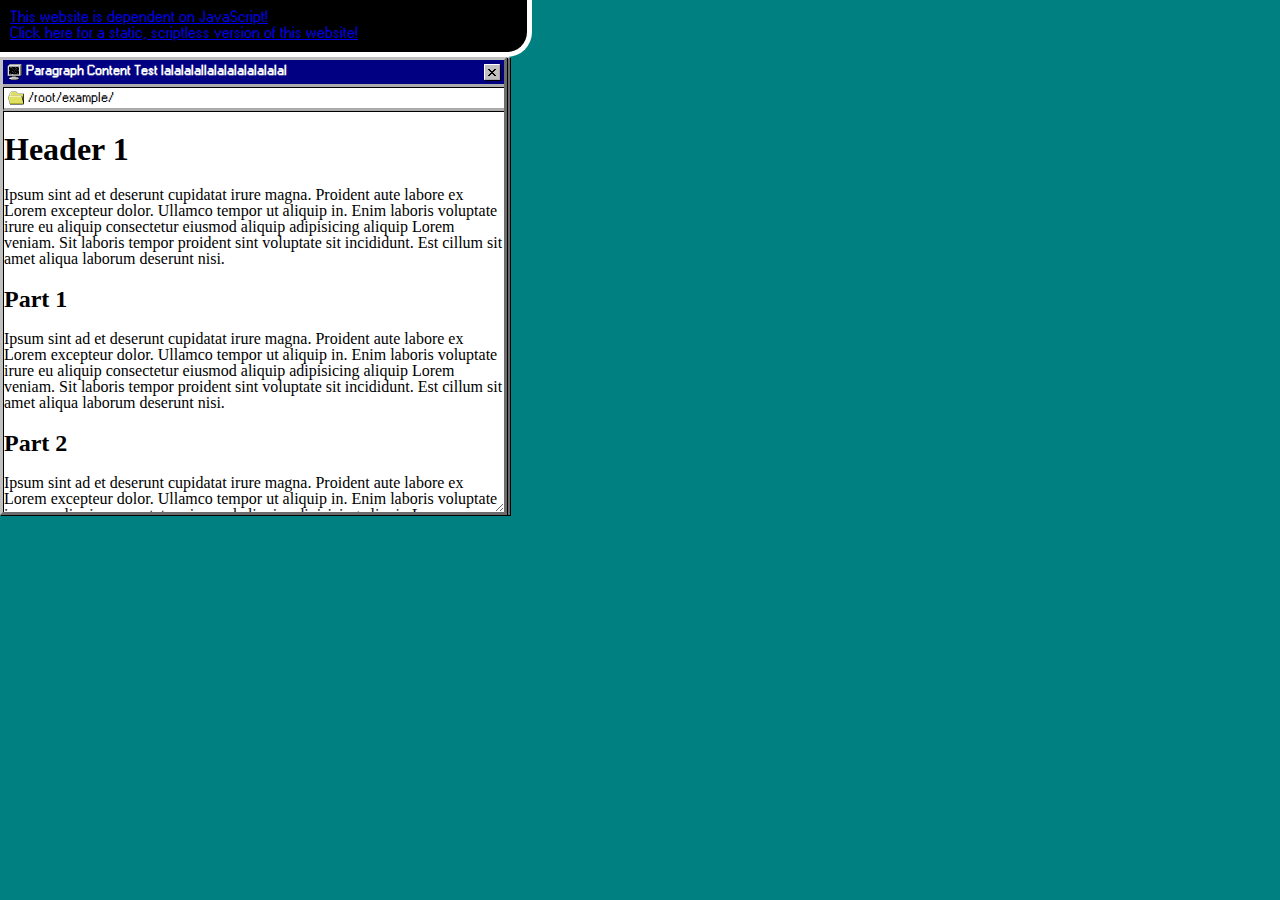
<file: index.html>
<!DOCTYPE html>
<html lang="en">
    <head>
        <meta charset="UTF-8">
        <link rel="stylesheet" href="reset.css">
        <link rel="stylesheet" href="stylesheet.css">
        <script src="window-functionality.js" defer></script>
        <title>Personal - Homepage</title>
    </head>
    <body>
        <div class="js-disclaimer">
            <a href="under-construction.html" alt="Link to Scriptless Version" title="Click here to go the scriptless version of this website!">
                This website is dependent on JavaScript!
                <br>
                Click here for a static, scriptless version of this website!
            </a>
        </div>

        <div class="moving-window">
            <div class="moving-window-header">
                <div class="moving-window-header-title"><img src="media/win95-icons/Screensavers/Starfield.ico">Dee Dee</div>
                <div class="moving-window-header-buttons">
                    <button class="close-button-disabled">
                        <img src="media/ui/close-grey.svg">
                    </button>
                </div>
            </div>
            <div class="moving-window-address">
                <span class="address-text"><img src="media/win95-icons/Folders/Opened Folder.ico">/root/dee-dee/</span>
            </div>
            <div class="moving-window-body">
                <img src="media/images/deedee.jpg" alt="My cat Deedee" width="250px">
                <img src="media/images/deedee_eepy.jpg" alt="My cat Deedee sleeping" width="250px">
            </div>
        </div>

        <div class="moving-window">
            <div class="moving-window-header">
                <div class="moving-window-header-title"><img src="media/win95-icons/Screensavers/Starfield.ico">Weird Ass Cat</div>
                <div class="moving-window-header-buttons">
                    <button class="close-button">
                        <img src="media/ui/close-black.svg">
                    </button>
                </div>
            </div>
            <div class="moving-window-address">
                <span class="address-text"><img src="media/win95-icons/Folders/Opened Folder.ico">/root/weird-cat/</span>
            </div>
            <div class="moving-window-body">
                <img src="media/images/huh.jpg" alt="Weird cat" width="250px">
            </div>
        </div>

        <div class="moving-window">
            <div class="moving-window-header">
                <div class="moving-window-header-title"><img src="media/win95-icons/Screensavers/Starfield.ico">Paragraph Content Test lalalalallalalalalalalalal</div>
                <div class="moving-window-header-buttons">
                    <button class="close-button">
                        <img src="media/ui/close-black.svg">
                    </button>
                </div>
            </div>
            <div class="moving-window-address">
                <span class="address-text"><img src="media/win95-icons/Folders/Opened Folder.ico">/root/example/</span>
            </div>
            <div class="moving-window-body">
                <h1>Header 1</h1>
                <p>
                    Ipsum sint ad et deserunt cupidatat irure magna. 
                    Proident aute labore ex Lorem excepteur dolor. 
                    Ullamco tempor ut aliquip in. 
                    Enim laboris voluptate irure eu aliquip consectetur eiusmod aliquip adipisicing aliquip Lorem veniam. 
                    Sit laboris tempor proident sint voluptate sit incididunt. 
                    Est cillum sit amet aliqua laborum deserunt nisi.
                </p>
                <h2>Part 1</h2>
                <p>
                    Ipsum sint ad et deserunt cupidatat irure magna. 
                    Proident aute labore ex Lorem excepteur dolor. 
                    Ullamco tempor ut aliquip in. 
                    Enim laboris voluptate irure eu aliquip consectetur eiusmod aliquip adipisicing aliquip Lorem veniam. 
                    Sit laboris tempor proident sint voluptate sit incididunt. 
                    Est cillum sit amet aliqua laborum deserunt nisi.
                </p>
                <h2>Part 2</h2>
                <p>
                    Ipsum sint ad et deserunt cupidatat irure magna. 
                    Proident aute labore ex Lorem excepteur dolor. 
                    Ullamco tempor ut aliquip in. 
                    Enim laboris voluptate irure eu aliquip consectetur eiusmod aliquip adipisicing aliquip Lorem veniam. 
                    Sit laboris tempor proident sint voluptate sit incididunt. 
                    Est cillum sit amet aliqua laborum deserunt nisi.
                </p>
                <h2>Part 3</h2>
                <p>
                    Ipsum sint ad et deserunt cupidatat irure magna. 
                    Proident aute labore ex Lorem excepteur dolor. 
                    Ullamco tempor ut aliquip in. 
                    Enim laboris voluptate irure eu aliquip consectetur eiusmod aliquip adipisicing aliquip Lorem veniam. 
                    Sit laboris tempor proident sint voluptate sit incididunt. 
                    Est cillum sit amet aliqua laborum deserunt nisi.
                </p>
                <h2>Conclusion</h2>
                <p>
                    Ipsum sint ad et deserunt cupidatat irure magna. 
                    Proident aute labore ex Lorem excepteur dolor. 
                    Ullamco tempor ut aliquip in. 
                    Enim laboris voluptate irure eu aliquip consectetur eiusmod aliquip adipisicing aliquip Lorem veniam. 
                    Sit laboris tempor proident sint voluptate sit incididunt. 
                    Est cillum sit amet aliqua laborum deserunt nisi.
                </p>
            </div>
        </div>
    </body>
</html>
</file>
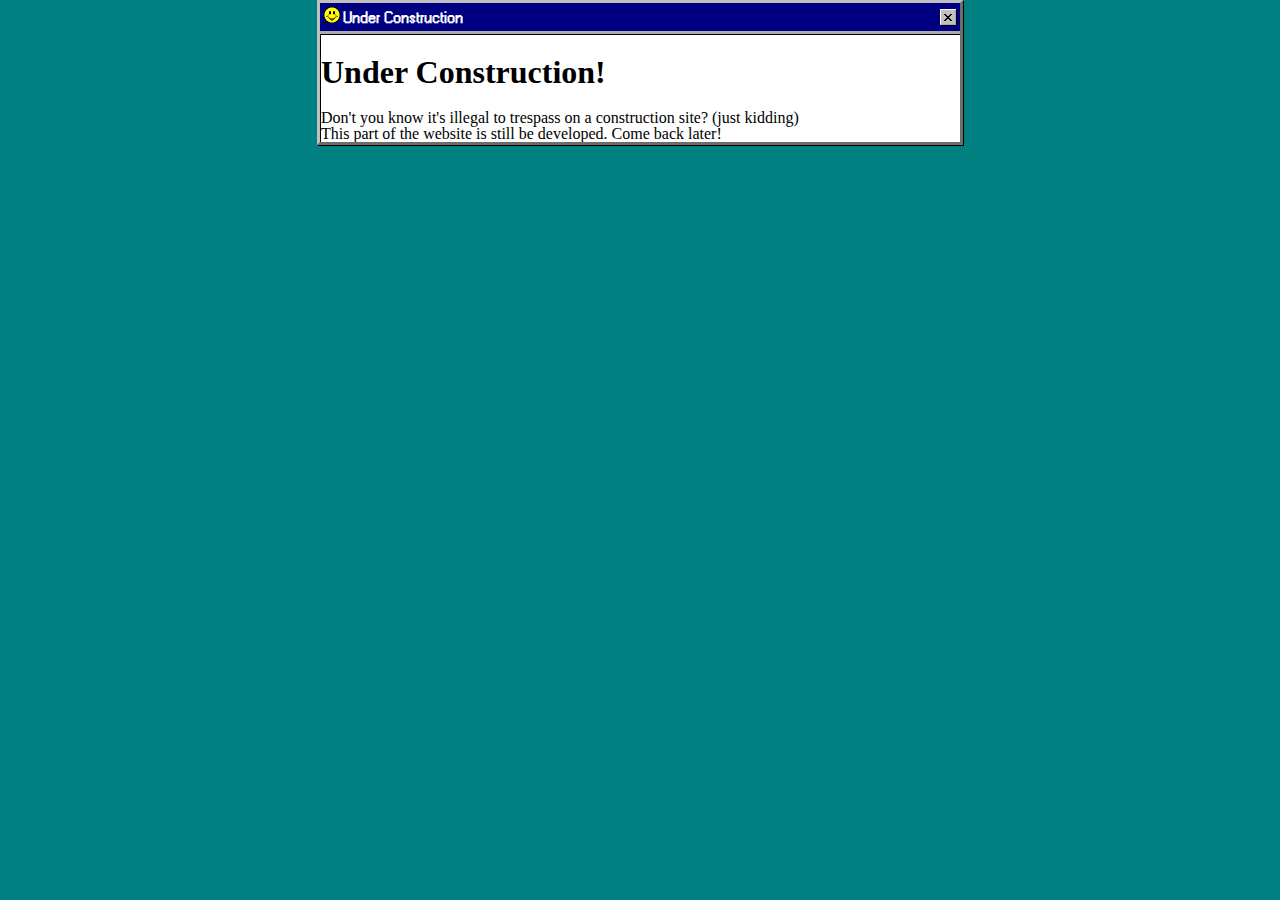
<file: under-construction.html>
<!DOCTYPE html>
<html lang="en">
    <head>
        <meta charset="UTF-8">
        <link rel="stylesheet" href="reset.css">
        <link rel="stylesheet" href="stylesheet.css">
        <link rel="stylesheet" href="stylesheet-static.css">
        <title>Personal - Under Construction</title>
    </head>
    <body>
        <div class="static-window">
            <div class="static-window-header">
                <div class="static-window-header-title"><img src="media/win95-icons/Other Abstract/Smiley face.ico">Under Construction</div>
                <div class="static-window-header-buttons">
                    <button class="close-button">
                        <img src="media/ui/close-black.svg">
                    </button>
                </div>
            </div>
            <div class="static-window-body">
                <h1>Under Construction!</h1>
                <p>Don't you know it's illegal to trespass on a construction site? (just kidding)</p>
                <p>This part of the website is still be developed. Come back later!</p>
            </div>
        </div>
    </body>
</html>
</file>
<file: stylesheet.css>
:root {
    /* Colours */
    --desktop-background: #008080;
    --window-background: #ffffff;
    --window-text: #000000;
    --window-liner: #C0C0C0;
    --lighter-liner: #ffffff;
    --darker-liner: #707070;
    --window-shadow: #000000;
    --bar-active: #010082;
    --bar-inactive: #808080;
    --bar-text: #ffffff;

    /* Measures */
}

@font-face {
    font-family: Win95;
    src: url("media/fonts/W95FA.otf");
}

body {
    margin: 0;
    padding: 0;
    overflow: hidden;
    font-family: "Win95", monospace;
    background-color: var(--desktop-background);
}

h1 {
    display: block;
    font-size: 2em;
    margin-top: 0.67em;
    margin-bottom: 0.67em;
    margin-left: 0;
    margin-right: 0;
    font-weight: bold;
}

h2 {
    display: block;
    font-size: 1.5em;
    margin-top: 0.83em;
    margin-bottom: 0.83em;
    margin-left: 0;
    margin-right: 0;
    font-weight: bold;
}

h3 {
    display: block;
    font-size: 1.17em;
    margin-top: 1em;
    margin-bottom: 1em;
    margin-left: 0;
    margin-right: 0;
    font-weight: bold;
}

.js-disclaimer {
    background-color: #000000;
    color: royalblue;
    border-right: 5px solid white;
    border-bottom: 5px solid white;
    border-bottom-right-radius: 25px;
    padding: 10px;
    width: 350px;
}

.js-disclaimer a:active {
    color: mediumvioletred;
}

.js-disclaimer a:visited {
    color: mediumorchid;
}

/* CSS related to windows */
.moving-window {
    background-color: var(--window-liner);
    position: absolute;
    z-index: 9;
    overflow: visible;
    border: 3px outset var(--window-liner);
    box-shadow: 1px 1px var(--window-shadow);
}

.moving-window-header {
    background-color: var(--bar-active);
    color: var(--bar-text);
    border-bottom: 3px outset var(--lighter-liner);
    cursor: grab;
    z-index: 10;
    white-space: nowrap;
    overflow: hidden;
    text-overflow: ellipsis;
    display: flex;
    justify-content: space-between;
    align-items: center;
}

.moving-window-header-title {
    font-size: 14px;
    font-weight: bold;
    white-space: nowrap;
    overflow: hidden;
    text-overflow: ellipsis;
    display: inline-block;
    margin: 4px 0 4px 4px;
}

.moving-window-header-title img {
    float: left;
    margin-right: 3px;
    width: 16px;
    height: 16px;
}

.moving-window-header-buttons {
    display: inline-block;
    line-height: 0;
    margin: 4px 4px 4px 0;
}

.close-button {
    background-color: var(--window-liner);
    border: 1px outset var(--lighter-liner);
    box-shadow: 1px 1px;
    padding: 0;
    width: 16px;
    height: 16px;
    position: relative;
    display: inline-block;
}

.close-button img {
    display: inline-block;
    width: 8px;
    height: 8px;
    position: absolute;
    top: 4px;
    left: 3px;
}

.close-button-disabled {
    background-color: var(--window-liner);
    border: 1px outset var(--lighter-liner);
    box-shadow: 1px 1px;
    padding: 0;
    width: 16px;
    height: 16px;
    position: relative;
    display: inline-block;
}

.close-button-disabled img {
    display: inline-block;
    width: 8px;
    height: 8px;
    position: absolute;
    top: 4px;
    left: 3px;
}

.moving-window-address {
    height: 16px;
    padding-top: 2px;
    padding-bottom: 2px;
    padding-left: 2px;
    background-color: var(--window-background);
    border-top: 1px solid var(--window-shadow);
    border-left: 1px solid var(--window-shadow);
    border-bottom: 3px outset var(--lighter-liner);
    cursor: text;
    white-space: nowrap;
    overflow: hidden;
    text-overflow: ellipsis;
}

.address-text {
    font-size: 14px;
    white-space: nowrap;
    overflow: hidden;
    text-overflow: ellipsis;
}

.address-text img {
    float: left;
    margin-left: 2px;
    margin-right: 4px;
    width: 16px;
    height: 16px;
}

.moving-window-body {
    background-color: var(--window-background);
    overflow: auto;
    resize: both;
    height: 100%;
    font-family: 'Times New Roman', Times, serif;
    border-top: 1px solid var(--window-shadow);
    border-left: 1px solid var(--window-shadow);
    width: 500px;
    height: 400px;
    min-width: 100px;
    min-height: 50px;
}
</file>
<file: stylesheet-static.css>
/* CSS rules for static pages ONLY!!!! (kinda important as they may destroy dynamic elements) */
.static-window {
    background-color: var(--window-liner);
    z-index: 9;
    overflow: auto;
    border: 3px outset var(--window-liner);
    box-shadow: 1px 1px var(--window-shadow);
    margin: 0 auto;
    width: 50%;
}

.static-window-header {
    background-color: var(--bar-active);
    color: var(--bar-text);
    border-bottom: 3px outset var(--lighter-liner);
    white-space: nowrap;
    overflow: hidden;
    text-overflow: ellipsis;
    display: flex;
    justify-content: space-between;
    align-items: center;
}

.static-window-header-title {
    font-weight: bold;
    white-space: nowrap;
    overflow: hidden;
    text-overflow: ellipsis;
    display: inline-block;
    margin: 4px 0 4px 4px;
}

.static-window-header-title img {
    margin-right: 3px;
    width: 16px;
    height: 16px;
}

.static-window-header-buttons {
    display: inline-block;
    line-height: 0;
    margin: 4px 4px 4px 0;
}

.static-window-body {
    background-color: var(--window-background);
    height: 100%;
    font-family: 'Times New Roman', Times, serif;
    border-top: 1px solid var(--window-shadow);
    border-left: 1px solid var(--window-shadow);
}
</file>
